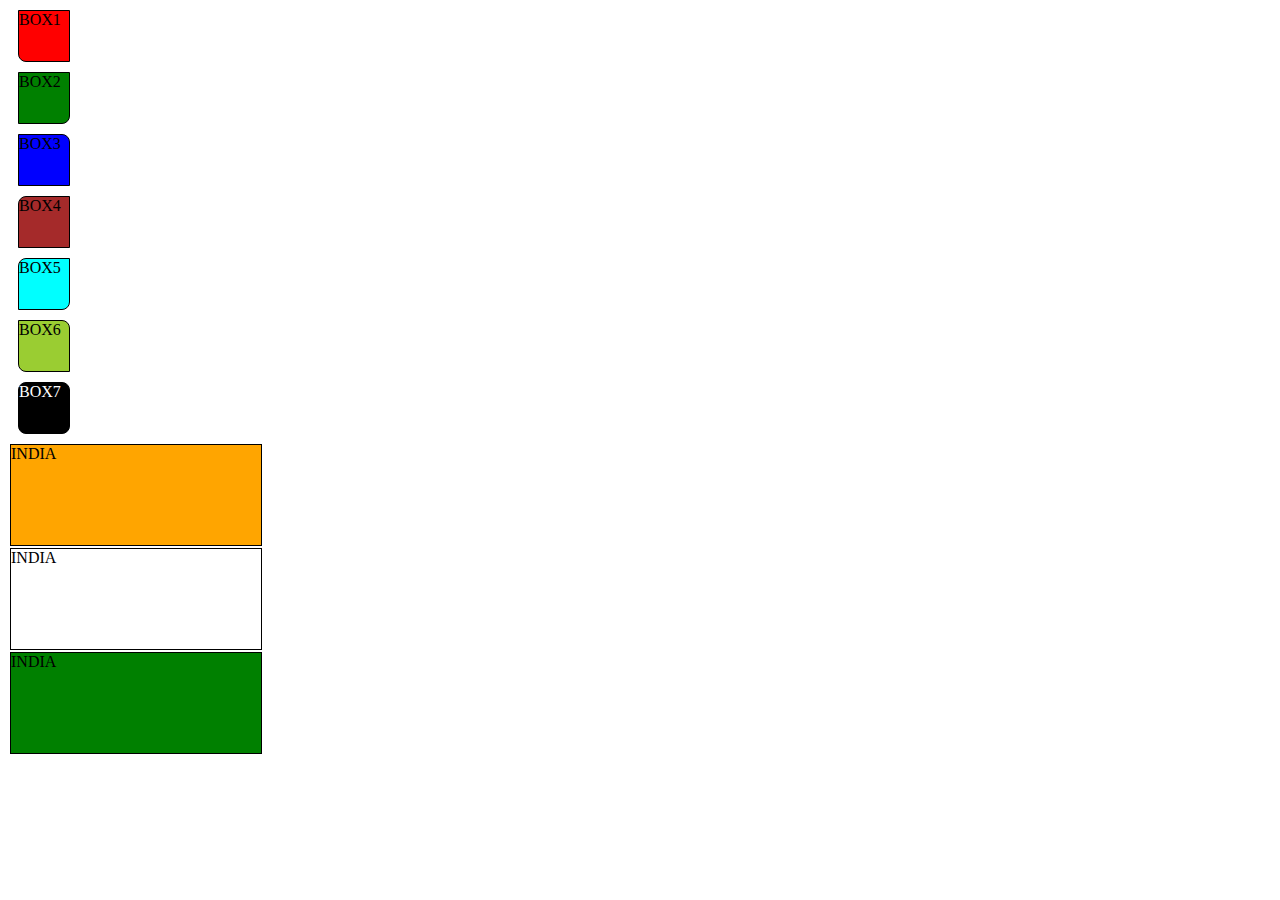
<file: box_model/index.html>
<!DOCTYPE html>
<html lang="en">
<head>
    <meta charset="UTF-8">
    <meta name="viewport" content="width=device-width, initial-scale=1.0">
    <link rel="stylesheet" href="style.css">
    <title>Box Model</title>
</head>
<body>
        <div class="boxR" id="boxR1">BOX1</div> 
        <div class="boxR" id="boxR2">BOX2</div> 
        <div class="boxR" id="boxR3">BOX3</div> 
        <div class="boxR" id="boxR4">BOX4</div> 
        <div class="boxR" id="boxR5">BOX5</div> 
        <div class="boxR" id="boxR6">BOX6</div> 
        <div class="boxR" id="boxR7">BOX7</div> 
        
        <div id="box1" class="box">INDIA</div>
        <div id="box2" class="box">INDIA</div>
        <div id="box3" class="box">INDIA</div>
</body>
</html>
</file>
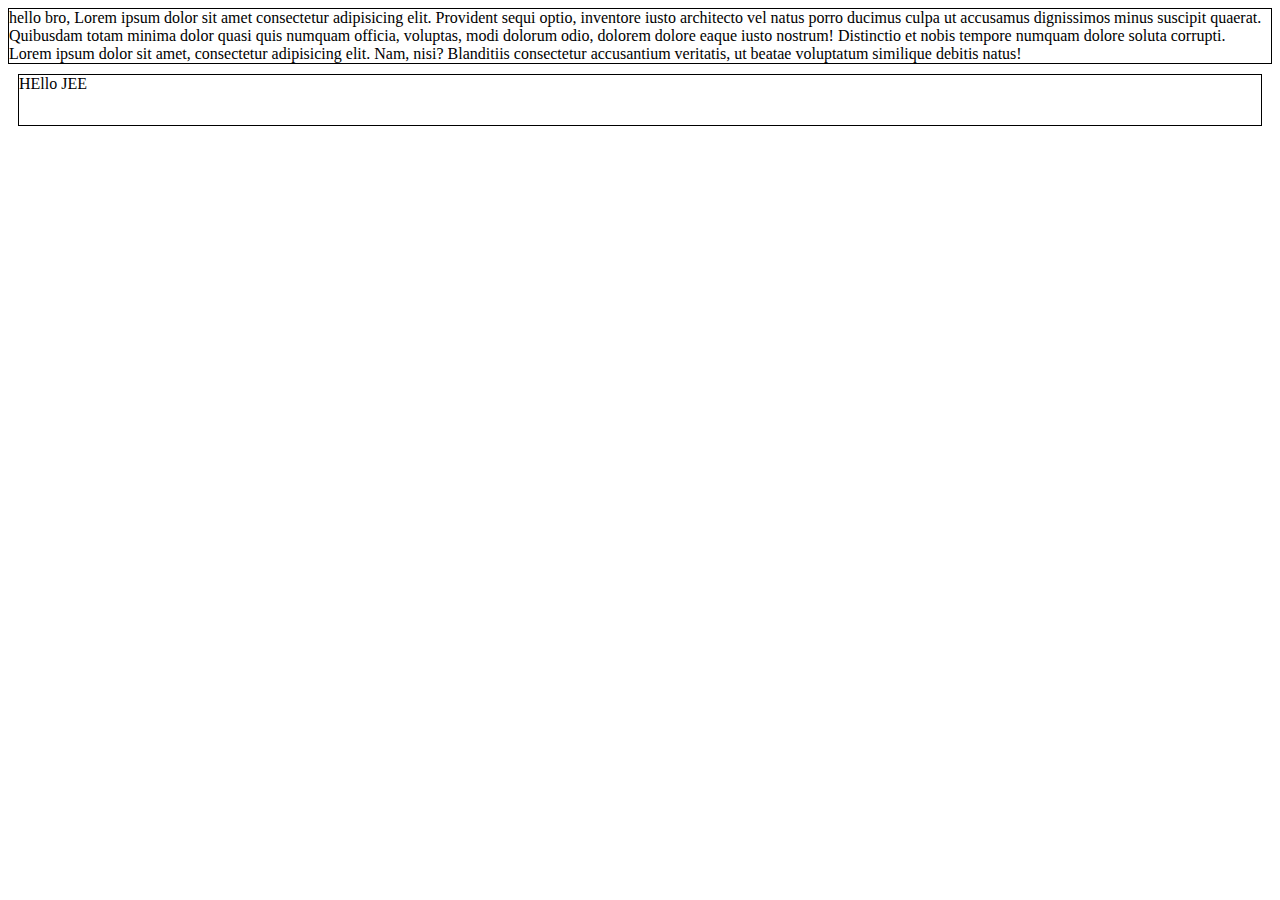
<file: css_dimension/index.html>
<!DOCTYPE html>
<html lang="en">
<head>
    <meta charset="UTF-8">
    <meta name="viewport" content="width=device-width, initial-scale=1.0">
    <link rel="stylesheet" href="style.css">
    <title>Dimension</title>
</head>
<body>
    <div class="box">
        hello bro, Lorem ipsum dolor sit amet consectetur adipisicing elit. Provident sequi optio, inventore iusto architecto vel natus porro ducimus culpa ut accusamus dignissimos minus suscipit quaerat. Quibusdam totam minima dolor quasi quis numquam officia, voluptas, modi dolorum odio, dolorem dolore eaque iusto nostrum! Distinctio et nobis tempore numquam dolore soluta corrupti. Lorem ipsum dolor sit amet, consectetur adipisicing elit. Nam, nisi? Blanditiis consectetur accusantium veritatis, ut beatae voluptatum similique debitis natus!

    </div>

    <div class="myDiv">
        HEllo JEE
    </div>
</body>
</html>
</file>
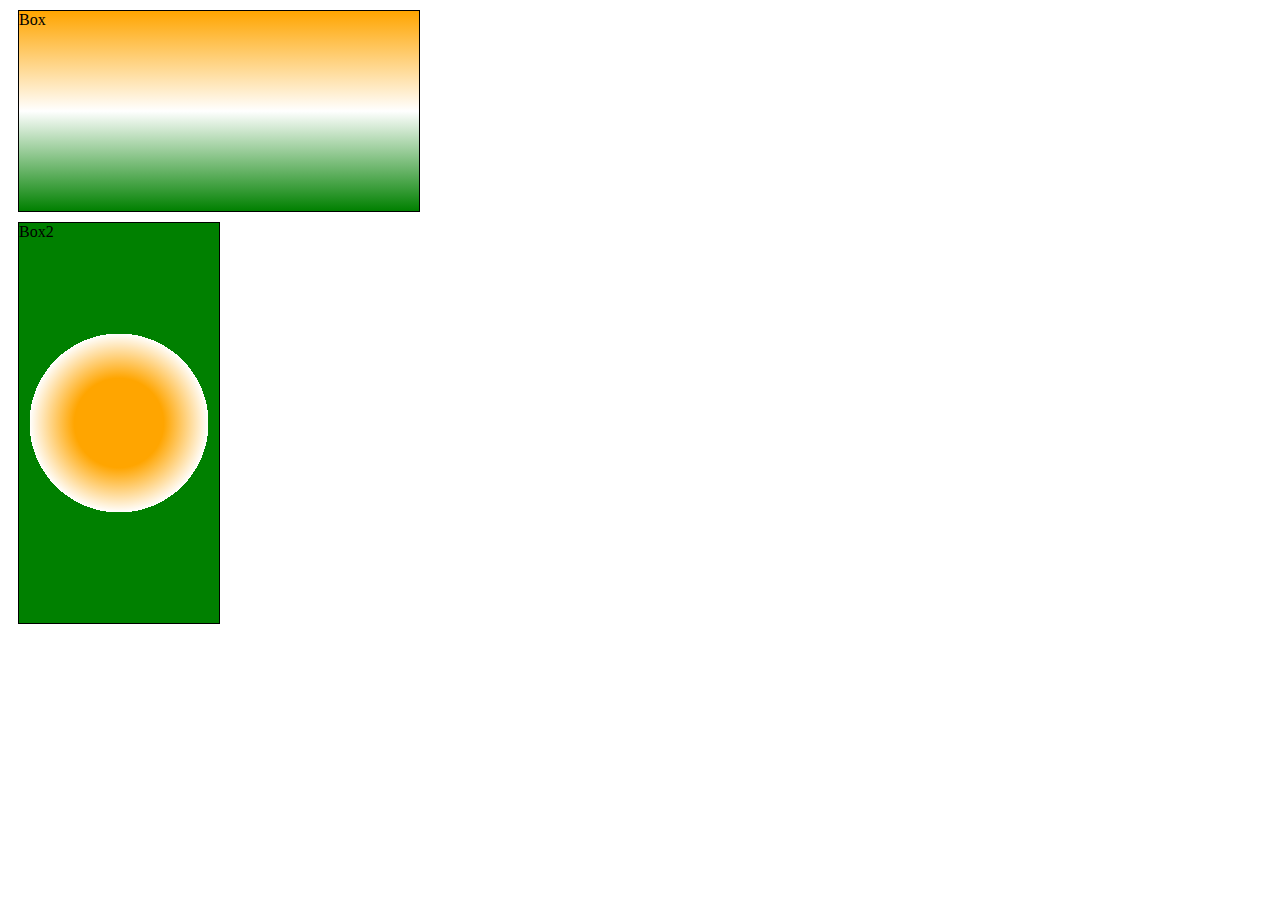
<file: Gradient/index.html>
<!DOCTYPE html>
<html lang="en">
<head>
    <meta charset="UTF-8">
    <meta http-equiv="X-UA-Compatible" content="IE=edge">
    <meta name="viewport" content="width=device-width, initial-scale=1.0">
    <link rel="stylesheet" href="style.css">
    <title>Gradient</title>
</head>
<body>
    <div class="box">Box</div>
    <div class="box2">Box2</div>
</body>
</html>
</file>
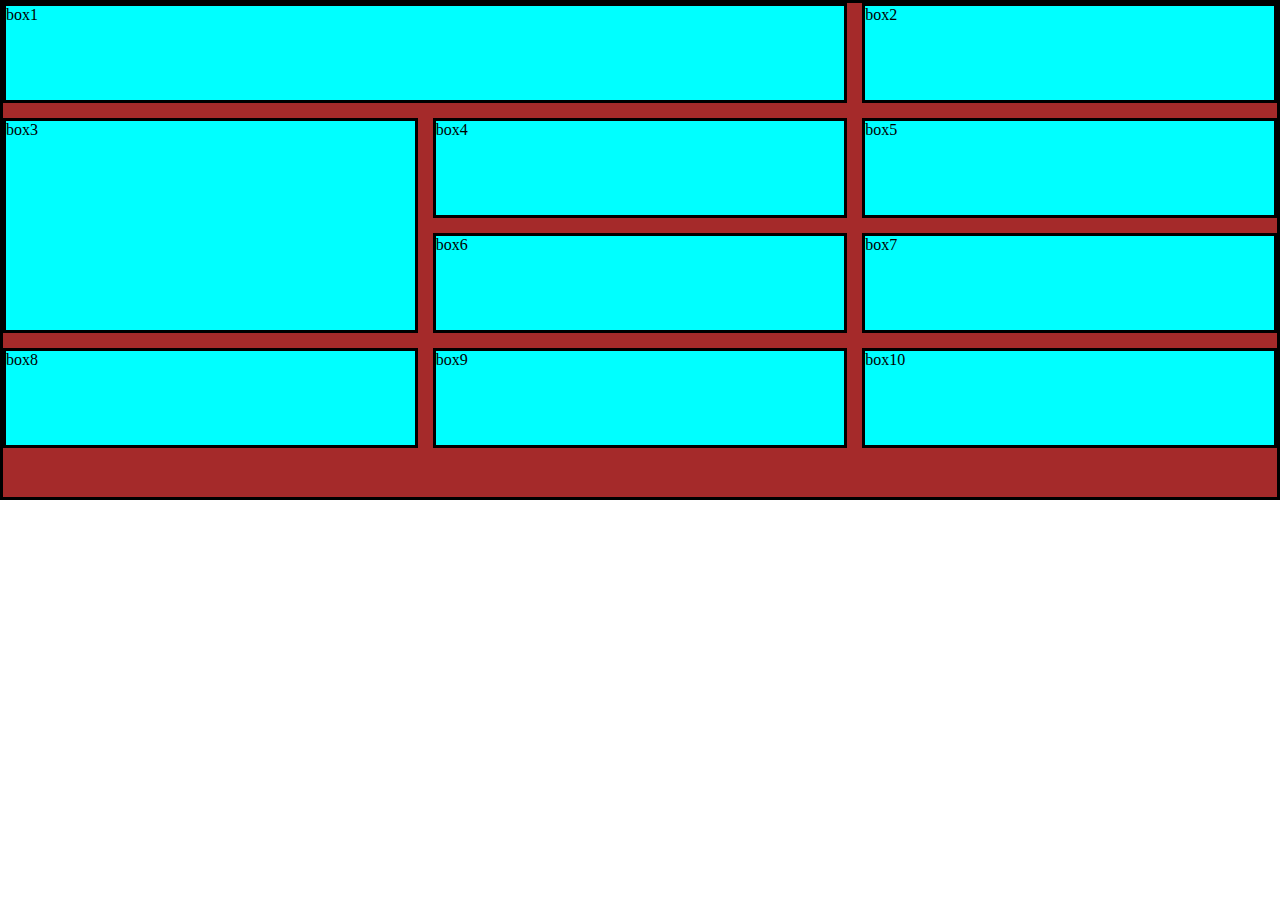
<file: grid/index.html>
<!DOCTYPE html>
<html lang="en">
<head>
    <meta charset="UTF-8">
    <meta name="viewport" content="width=device-width, initial-scale=1.0">
    <link rel="stylesheet" href="style.css">
    <title>GRID</title>
</head>
<body>
    <div class="container">
        <div class="box" id="box1">box1</div>
        <div class="box">box2</div>
        <div class="box" id="box3">box3</div>
        <div class="box">box4</div>
        <div class="box">box5</div>
        <div class="box">box6</div>
        <div class="box">box7</div>
        <div class="box">box8</div>
        <div class="box">box9</div>
        <div class="box">box10 </div>
    </div>
</body>
</html>
</file>
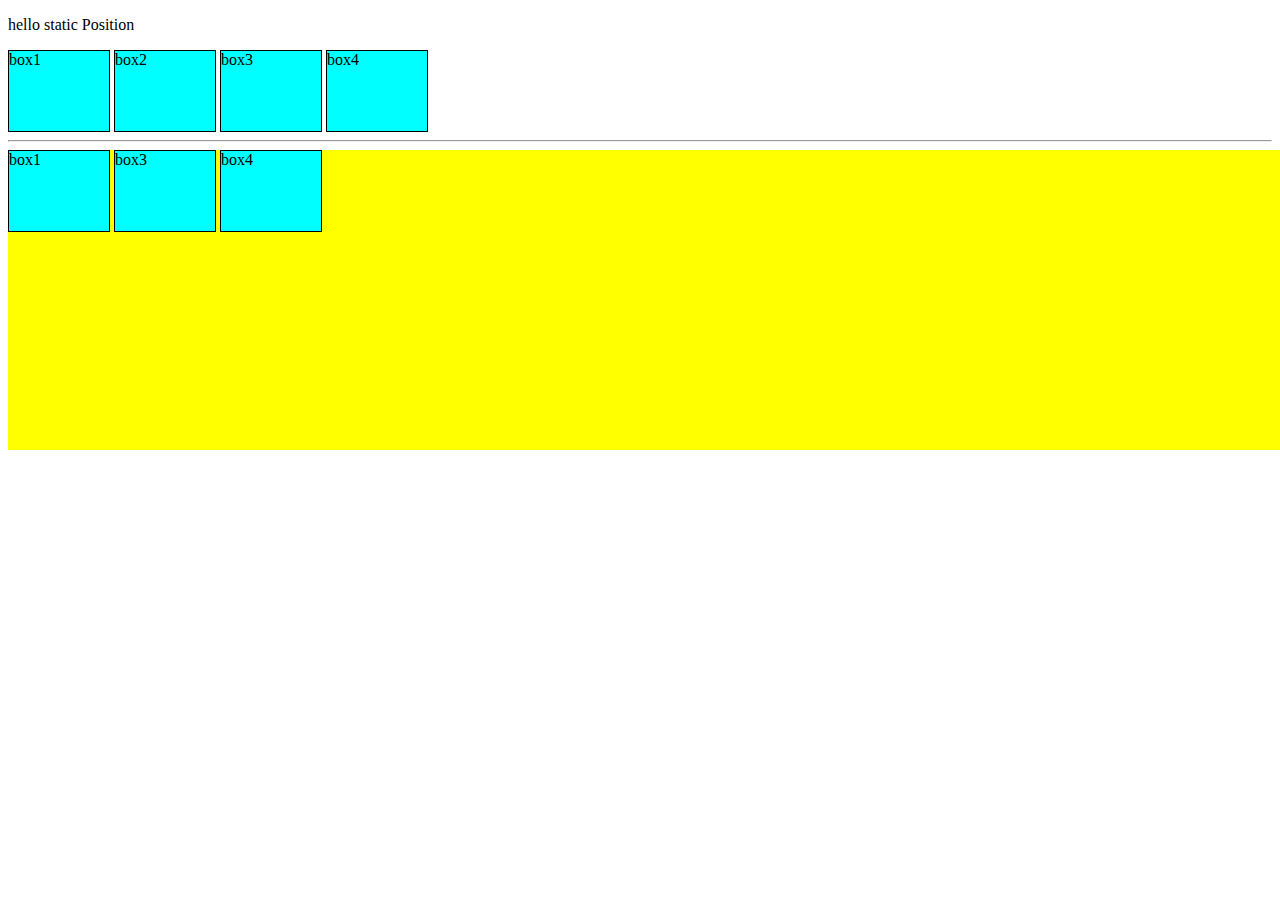
<file: Position/index.html>
<!DOCTYPE html>
<html lang="en">
<head>
    <meta charset="UTF-8">
    <meta name="viewport" content="width=device-width, initial-scale=1.0">
    <link rel="stylesheet" href="style.css">
    <title>Position</title>
</head>
<body>
    <p>hello static Position</p>

    <!-- relative Position -->
    <div class="box" id="box1">box1</div>
    <div class="box" id="box2">box2</div>
    <div class="box" id="box3">box3</div>
    <div class="box" id="box4">box4</div>
    
    <hr>

    <!-- fixed size -->
    <div class="wrapper">     <!-- is just for visualize fixed position-->
        <div class="boxF" id="boxF1">box1</div>
        <div class="boxF" id="boxF2">box2</div>
        <div class="boxF" id="boxF3">box3</div>
        <div class="boxF" id="boxF4">box4</div>
    </div>
</body>
</html>
</file>
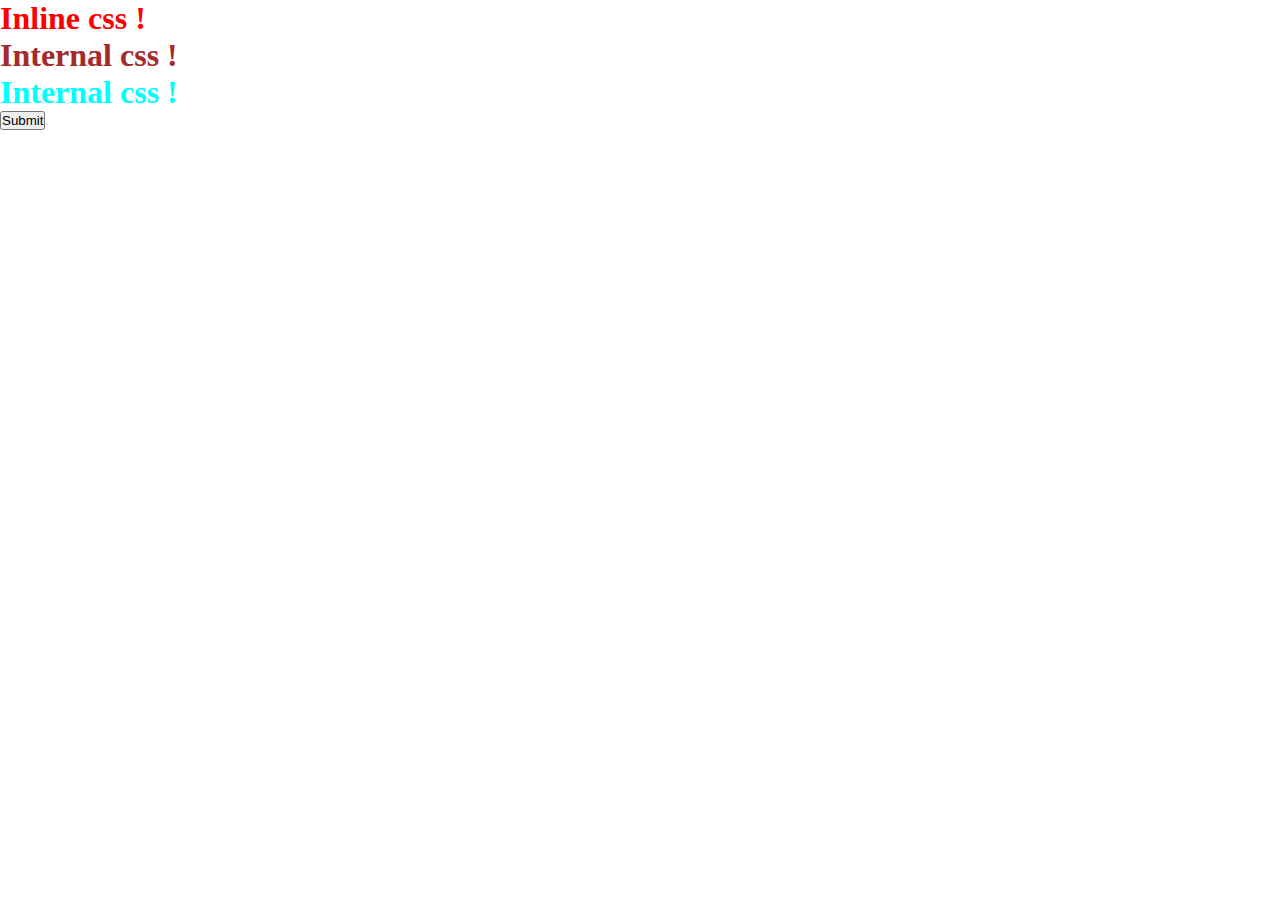
<file: selector/index.html>
<!DOCTYPE html>
<html lang="en">
<head>
    <meta charset="UTF-8">
    <meta name="viewport" content="width=device-width, initial-scale=1.0">
    <link rel="stylesheet" href="style.css">
    <title>Selector</title>
</head>
<body>


<h1 id="first"> Inline css !</h1>

<h1 class="second"> Internal css !</h1>

<h1 > Internal css !</h1>


<button> Submit</button>   
</body>
</html>
</file>
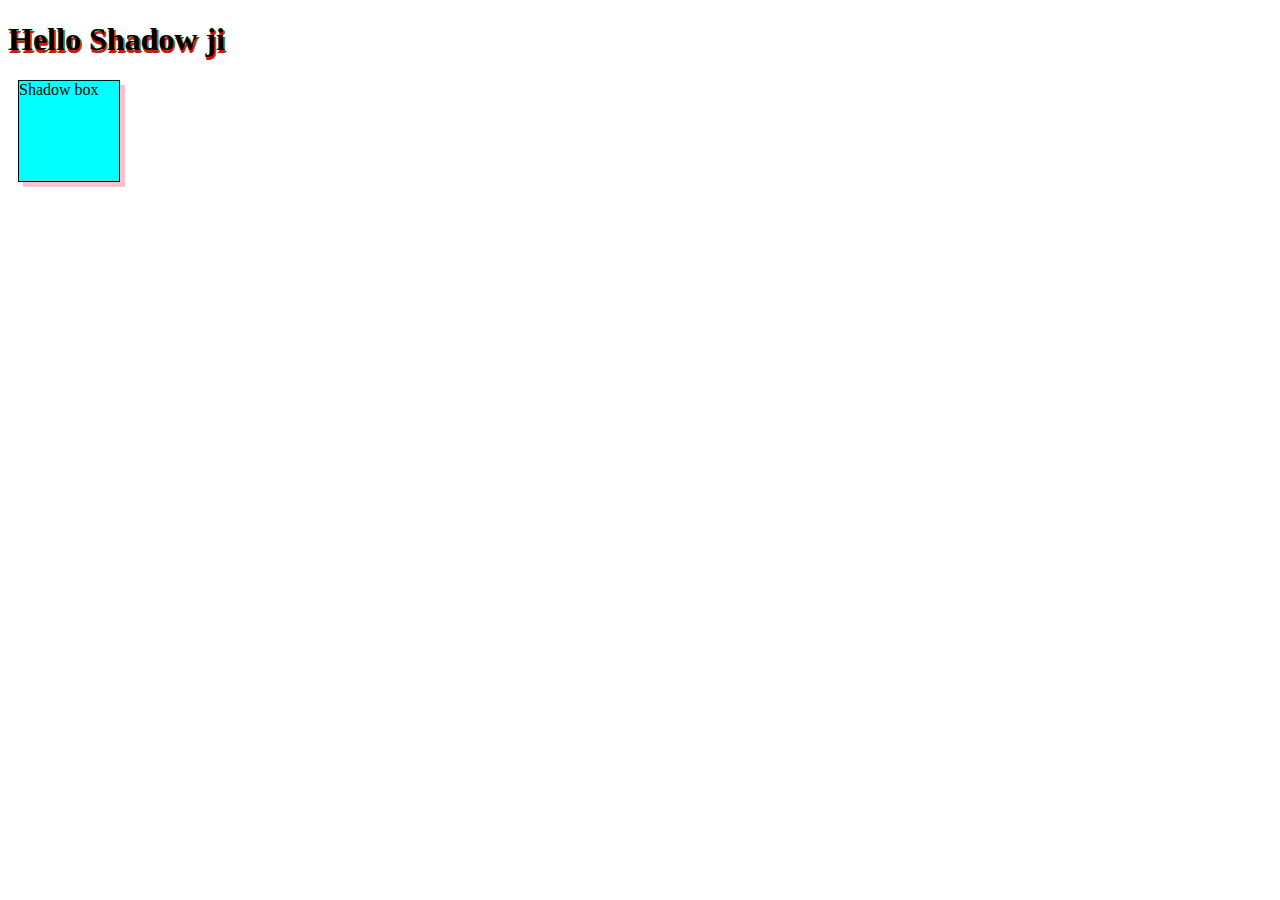
<file: shadow/index.html>
<!DOCTYPE html>
<html lang="en">
<head>
    <meta charset="UTF-8">
    <meta name="viewport" content="width=device-width, initial-scale=1.0">
    <link rel="stylesheet" href="style.css">
    <title>Shadow</title>
</head>
<body>
    <h1>Hello Shadow ji</h1>

    <div class="box">Shadow box</div>
</body>
</html>
</file>
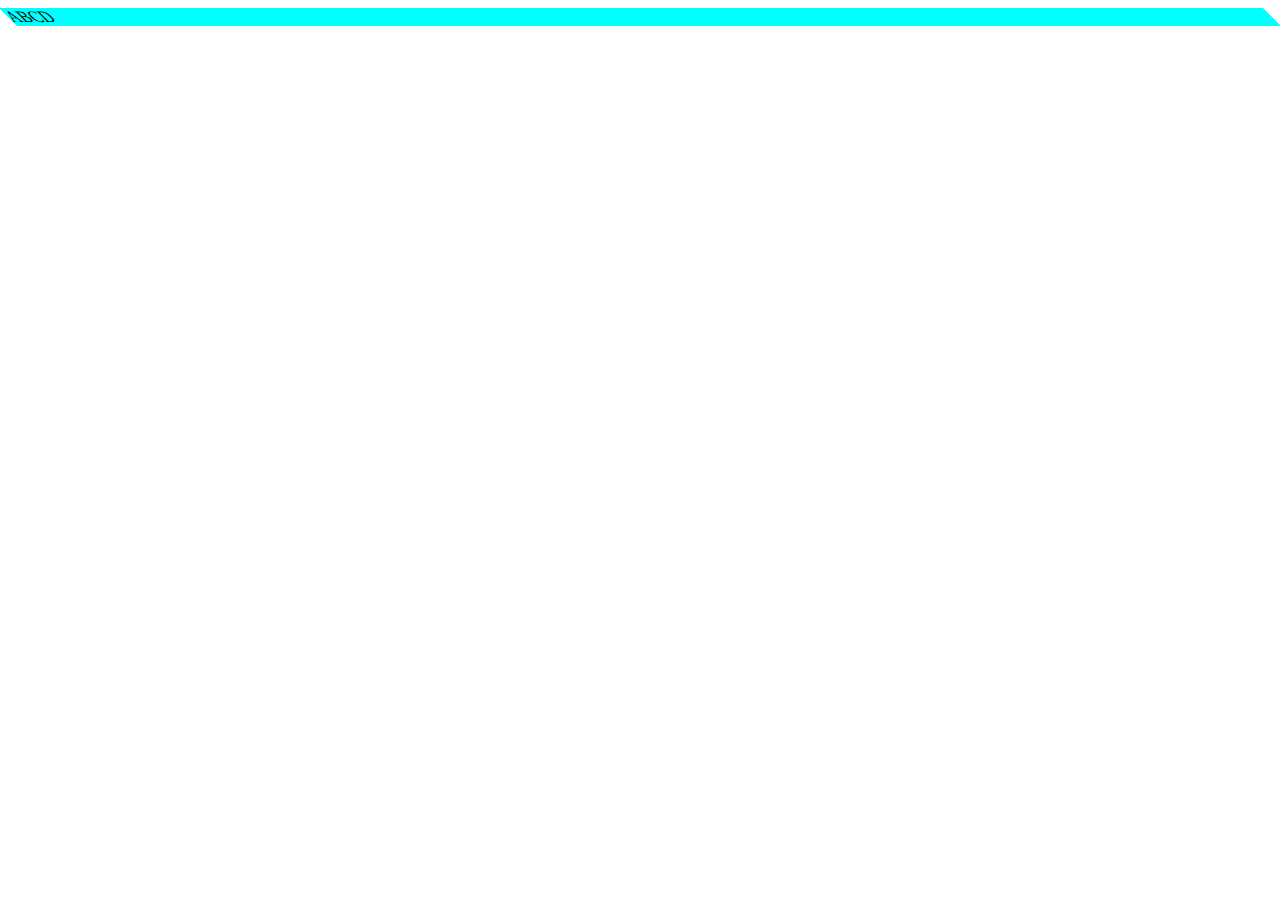
<file: transform/index.html>
<!DOCTYPE html>
<html lang="en">
<head>
    <meta charset="UTF-8">
    <meta name="viewport" content="width=device-width, initial-scale=1.0">
    <link rel="stylesheet" href="style.css">
    <title>Transform</title>
</head>
<body>
    <div class="box">ABCD</div>
</body>
</html>
</file>
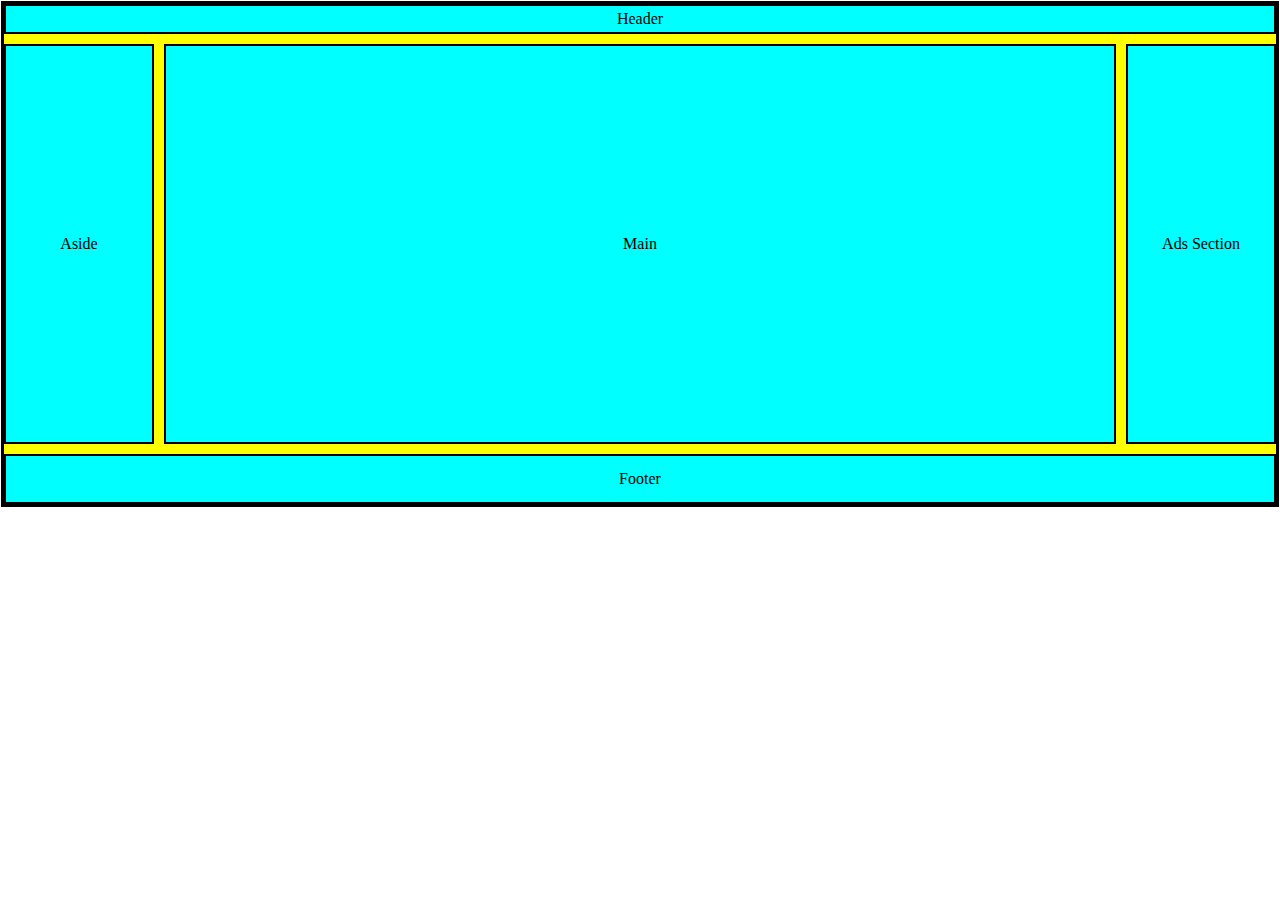
<file: grid/layout/index.html>
<!DOCTYPE html>
<html lang="en">
<head>
    <meta charset="UTF-8">
    <meta name="viewport" content="width=device-width, initial-scale=1.0">
    <link rel="stylesheet" href="style.css">
    <title>Layout</title>
</head>
<body>
    <div class="container">
       <div class="box" id="header">Header</div>
       <div class="box" id="aside">Aside</div>
       <div class="box" id="main">Main</div>
       <div class="box" id="ads">Ads Section</div>
       <div class="box" id="footer">Footer</div>
       
    </div>

</body>
</html>
</file>
<file: box_model/style.css>
#box1{
    width: 250px;
    height: 100px;
    margin: 2px;
    background: orange;
    border: 1px solid black;
}
#box2{
    width: 250px;
    height: 100px;
    margin: 2px;
    background: white;
    border: 1px solid black
}
#box3{
    width: 250px;
    height: 100px;
    margin: 2px;
    background: green;
    border: 1px solid black
}

/*
padding add karne se ho sakta hai bos ka size bara ho jaye to 
us jagah pe ( box-sizing:boz-border) isko use karke fix kar sakte hai. 
 */
/* ----------------------------------------------------------- */
.boxR{
    width: 50px;
    height: 50px;
    border: 1px solid black;
    margin: 10px
}
#boxR1{
    background-color: red;
    border-radius: 0  0 0 8px;
}
#boxR2{
    background-color: green;
    border-radius: 0  0 8px 0;
}
#boxR3{
    background-color: blue;
    border-radius: 0  8px 0 0;
}
#boxR4{
    background-color: brown;
    border-radius: 8px 0 0 0;
}
#boxR5{
    background-color: aqua;
    border-radius: 8px 0;
}
#boxR6{
    background-color: yellowgreen;
    border-radius: 0 8px;
}
#boxR7{
    color: white;
    background-color: black;
    border-radius: 8px;
}
</file>
<file: css_dimension/style.css>
.box{
    border: 1px solid black;
    max-height: 100px;
    /* content is out of box. to control use overflow..*/
    overflow: hidden;   /* content will hide of out of box*/
    overflow: scroll;   /* content will scroll within box*/
}

.myDiv{
    margin: 10px;
    border: 1px solid black;
    /* height must be 50 px, if content will increase than size will increase */
    min-height: 50px;
}
</file>
<file: Gradient/style.css>
/* Do un-coment to check all of these property */
/* linear gradient */
.box{
    width: 400px;
    height: 200px;
    margin: 10px;
    border: 1px solid black;
    /* top to down - red-to-blue - by default */
    background-image: linear-gradient(Red, blue); 

    /* for left to right: red-to-blue */
    background-image: linear-gradient(to right,Red, blue);

    /* for  right to left: red-to-blue */
    background-image: linear-gradient(to left,Red, blue);

    /* for bottom  to top: red-to-blue */
    background-image: linear-gradient(to top,Red, blue);

    /* for diagonal: red-to-blue */
    background-image: linear-gradient(to right top,Red, blue); 
    
    /* for diagonal: red-to-blue */
    background-image: linear-gradient(to right bottom,Red, blue);

    /* for diagonal: red-to-blue */
    background-image: linear-gradient(to left bottom ,Red, blue); 
     
    /* for diagonal: red-to-blue */
    background-image: linear-gradient(to left top,Red, blue);

    /* angle and multicolor */
    background-image: linear-gradient(-70deg,Red, blue, green,orange);   

    /* angle and multicolor */
    background-image: linear-gradient(70deg,Red, blue, green,orange);   


    background-image: linear-gradient(orange,white, green);

    /* we can use also transparency using rgb color */
}

/* Radial-gradient */
.box2{
    margin: 10px;
    width: 200px;
    height: 400px;
    border: 1px solid black;
    background-image: radial-gradient(orange,green);
    /* multicolor with shape */
    background-image: radial-gradient(circle,orange,green, red);

    /* multicolor with percentage */
    background-image: radial-gradient( circle,orange 20%,white 40%, green 30%);
}
</file>
<file: grid/style.css>
*{
    margin: 0;
    padding: 0;
    box-sizing: border-box;
}
.container{
    background-color: brown;
    height: 500px;
    border: 3px solid black;
    display: grid;
    /* define no of cols  */
    grid-template-columns:  200px 200px 200px;  
    /* define no of cols size same for all col  */
    grid-template-columns:  1fr 1fr 1fr;  
    /* define no of row  */
    grid-template-rows: 100px 100px 100px 100px;
    /* gap for rows & cols  */
    gap: 15px;
}

.box{
    background-color: aqua;
    border: 3px solid black;
    /* width: 80px; */
    /* height: 80px; */
}
#box1{
    grid-column-start: 1;
    grid-column-end: 3;
}
#box3{
    grid-row-start: 2;
    grid-row-end: 4;
}
</file>
<file: Position/style.css>
p{
    position: static;  /*will do nothing coz of it is default property.*/
}

/* relative position work*/
.box{
    border: 1px solid black;
    width: 100px;
    height: 80px;
    /* display: inline;          --explore*/
    /* all box wil come in one line */
    display: inline-block;  
    background-color: aqua;
}
/* relative dedicated */
#box3{
    position: relative;
    position: absolute;   /*position takes from paresnt static element*/
    position: sticky;   /*almost work as fixed, there is very small difference*/
    top: -40px;
    right: -40px;
}

/* Fixed position work*/
.wrapper{
    width: 100vw;
    height: 300px;
    background-color: yellow;
}
.boxF{
    border: 1px solid black;
    width: 100px;
    height: 80px;
    display: inline-block;  
    background-color: aqua;
}
/* Fixed dedicated */
#boxF1{
    position: fixed;
}
</file>
<file: selector/style.css>
/* universal selector  */
*{
    margin: 0;
    padding: 0;
}

/* id selector */
#first{
    color: red;
}
/* class selector */
.second{
    color:brown;
}
/* tag selector */
h1{
    color: aqua;
}

/* pseudo selector */
/* can use id, class */
button:hover{
   background-color: green;
}

/* there are some more selector */
/* 
    multiple selector
    nested selector
    attribute selector
*/
</file>
<file: shadow/style.css>
/* text shadow */
/* if we put -ve value it makes shadow onto top-left */
h1{
    /* 
    1 - horizantal
    2 - vertical
    color
     */
    text-shadow: 1px 3px red;

    /* can use double shadow,color */
    text-shadow: 1px 3px red,2px 2px green; 
}

/* box shadow */
.box{
    margin: 10px;
    height: 100px;
    width: 100px;
    background-color: aqua;
    border: 1px solid black;
    color: black;

    /* by default text color will be shadow color */
    box-shadow: 5px 5px;

    /* manuall color */
    box-shadow: 5px 5px pink;

    /* here, also can multi shadow, color */

}
</file>
<file: transform/style.css>
.box{
    background-color: aqua;
    /* first value: for x-axis, second value: for y-axis*/
    transform: translate(100px, 50px);
 
    /* to rotate +ve for clock wise & -ve for anti-clock wise */
    transform: rotate(45deg);

    /* Scaling: first value as on x-axis, 2nd value as y-axis */
    /* it can also take decimal value  */
    /* some properties is : scaleX(), scaleY()*/
    transform: scale(1,5);

    
    transform: skew(45deg);
}
</file>
<file: grid/layout/style.css>
*{
    margin: 0;
    padding: 0;

}
.container{
    background-color: yellow;
    border: 3px solid black;
    height: 500px;
    margin: 1px;
    display:  grid;
    grid-template-columns:  150px 1fr 1fr 150px;
    grid-template-rows: 30px 1fr 1fr 50px;
    gap: 10px;
}
.box{
    background-color: aqua;
    color: black;
    border: 2px solid  black;
    display: flex;
    justify-content: center;
    align-items: center;
    /* width: 80px; */
    /* height: 80px; */
}
#header,#footer{
    grid-column-start: 1;
    grid-column-end: 5;
}
#aside, #ads{
    grid-row-start: 2;
    grid-row-end: 4;
}
#main{
    grid-column-start: 2;
    grid-column-end: 4;
    grid-row-start: 2;
    grid-row-end: 4;
}
</file>
